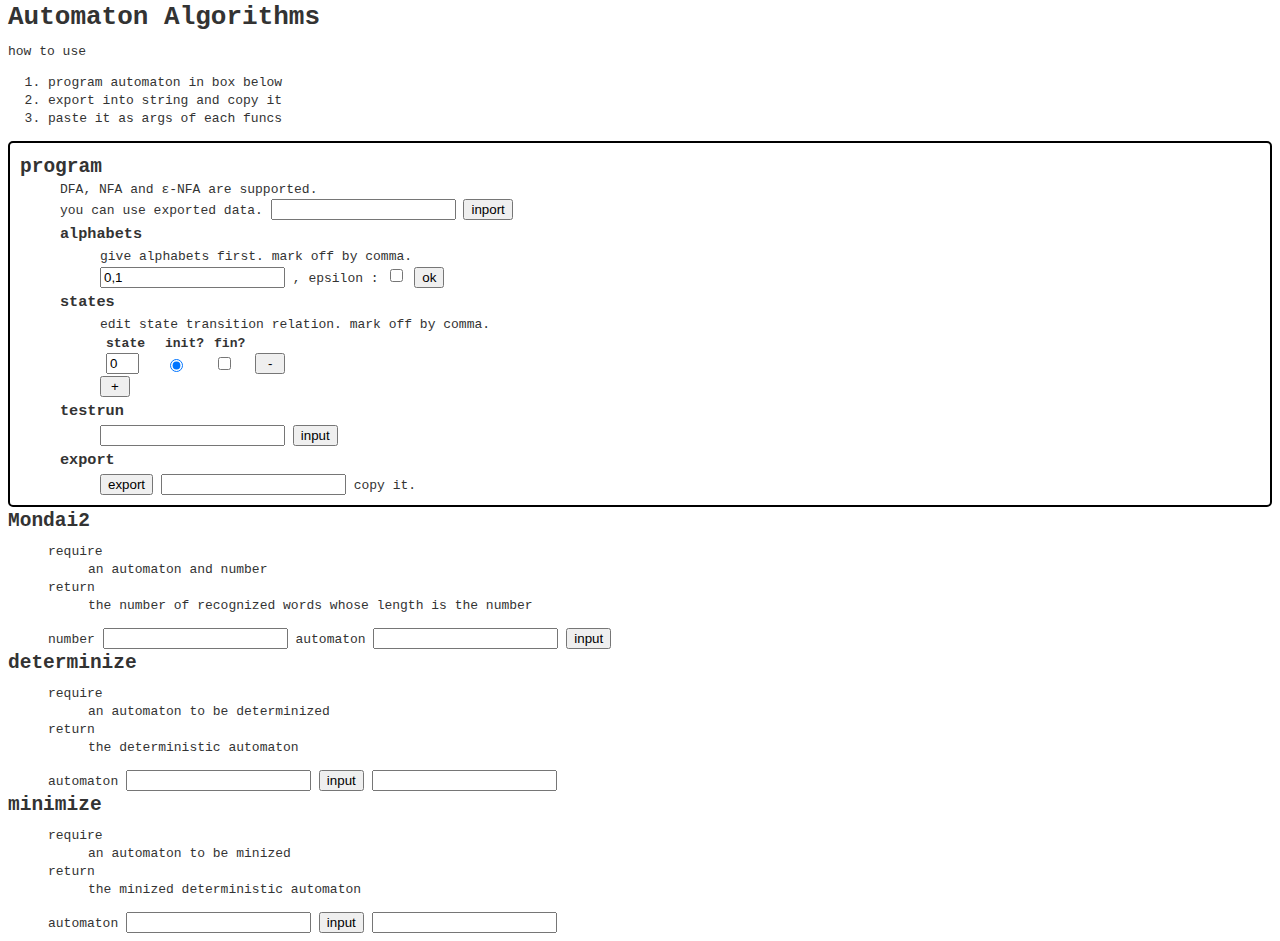
<file: index.html>
<!DOCTYPE html PUBLIC>

<html>

    <head>
        <script type="text/javascript" src="http://code.jquery.com/jquery-1.7.2.min.js"></script>    
        <script type="text/javascript" src="am.js"></script>
        <script type="text/javascript" src="am_mondai1.js"></script>
        <script type="text/javascript" src="am_mondai2.js"></script>
        <script type="text/javascript" src="am_minimize.js"></script>
        <script type="text/javascript" src="am_mondai4.js"></script>
        <script type="text/javascript" src="am_mondai5.js"></script>
        <script type="text/javascript" src="am_mondai6.js"></script>
        <script type="text/javascript" src="re_mondai7.js"></script>
        <script type="text/javascript" src="am_determinize.js"></script>
        <script type="text/javascript" src="utility.js"></script>
        <script type="text/javascript" src="base.js"></script>
        <link rel="stylesheet" href="style.css" type="text/css"></link>
        <meta http-equiv="Content-Type" content="text/html; charset=UTF-8">
    </head>

    <body>
        <h1>Automaton Algorithms</h1>
        <p class="description">
            <label>how to use</label></br>
            <ol>
                <li>program automaton in box below</li>
                <li>export into string and copy it</li>
                <li>paste it as args of each funcs</li>
            </ol>
        </p>
        <div class="program">
            <h2>program</h2>
            <label class="tab">DFA, NFA and ε-NFA are supported.</label><br/>
            <label class="tab">you can use exported data.
                <input type="text" name="inport"/>
                <button type="button" name="inport">inport</button>
            </label>
            <div class="alphabets tab">
                <h3>alphabets</h3>
                <div class="tab">
                    <label>give alphabets first. mark off by comma.</label><br>
                    <input name="alphabets" size=20 value="0,1"></input>
                    <label for"allowEpsilon">, epsilon :</label>
                    <input type="checkbox" name="allowEpsilon"></button>
                    <button type="button" name="okAlphabets">ok</button>
                    <span id="notice"></span>
                </div>
            </div>
            <div class="states tab">
                <h3>states</h3>
                <label class="tab">edit state transition relation. mark off by comma.</label>
                <table class="statesTable tab">
                    <tbody>
                        <tr>
                            <th>state</th>
                            <!-- next states for each alphabet   -->
                            <!-- implementation is by javascript -->
                            <th class="th_beforeHere"><!-- dammy --></th>
                            <th>init?</th>
                            <th>fin?</th>
                            <th><!-- removal control field --></th>
                            <th><!-- notation field --></th>
                        </tr>
                        <tr class="state">
                            <td>
                                <input name="stateId" size=1 value="0"></input>
                            </td>
                            <!-- next states for each alphabet   -->
                            <!-- implementation is by javascript -->
                            <td class="td_beforeHere"><!-- dammy --></td>
                            <td>
                                <input name="isInit" type="radio" checked></input>
                            </td>
                            <td>
                                <input name="isFin" type="checkbox"></input>
                            </td>
                            <td>
                                <button type="button" name="rmvState" style="width:30px">-</button>
                            </td>
                            <td class="stateNote" id="notice"><!-- notation field --></td>
                        </tr>
                    </tbody>
                </table>
                <div class="statesControl tab">
                    <button type="button" name="addState" width="100px" style="width:30px">+</button>
                </div>
            </div>
            <div class="testRunning tab">
                <h3>testrun</h3>
                <div class="tab">
                    <input name="amInput"/>
                    <button type="button" name="amInput">input</button>
                    <span class="amInputResults" id="notice"></span>
                </div>
            </div>
            <div class="export tab">
                <h3>export</h3>
                <div class="tab">
                    <button type="button" name="export">export</button>
                    <input type="text" name="export" readonly>
                    <label for="export">copy it.</label>
                </div>
            </div>
        </div>
        <div class="Mondai2">
            <h2>Mondai2</h2>
            <div class="discription tab">
                <dl>
                    <dt>require</dt>
                    <dd>an automaton and number</dd>
                    <dt>return</dt>
                    <dd>the number of recognized words whose length is the number</dd>
                </dl>
            </div>
            <div class="tab">
                <split>number</split>
                <input name="amInput2-1"/>
                <split>automaton</split>
                <input name="amInput2-2"/>
                <button type="button" name="solve2">input</button>
                <span class="amInputResults2" id="ans_mon2"></span>
            </div>
        </div>
        <div class="determinize">
            <h2>determinize</h2>
            <div class="discription tab">
                <dl>
                    <dt>require</dt>
                    <dd>an automaton to be determinized</dd>
                    <dt>return</dt>
                    <dd>the deterministic automaton</dd>
                </dl>
            </div>
            <div class="tab">
                <split>automaton</split>
                <input name="amInputDeterminize"/>
                <button type="button" name="solveDeterminize">input</button>
                <input type="text" name="ans_determinize" readonly>
            </div>
        </div>
        <div class="minimize">
            <h2>minimize</h2>
            <div class="discription tab">
                <dl>
                    <dt>require</dt>
                    <dd>an automaton to be minized</dd>
                    <dt>return</dt>
                    <dd>the minized deterministic automaton</dd>
                </dl>
            </div>
            <div class="tab">
                <split>automaton</split>
                <input name="amInputMinimize"/>
                <button type="button" name="solveMinimize">input</button>
                <input type="text" name="ans_minimize" readonly>
            </div>
        </div>
    </body>

</html>
</file>
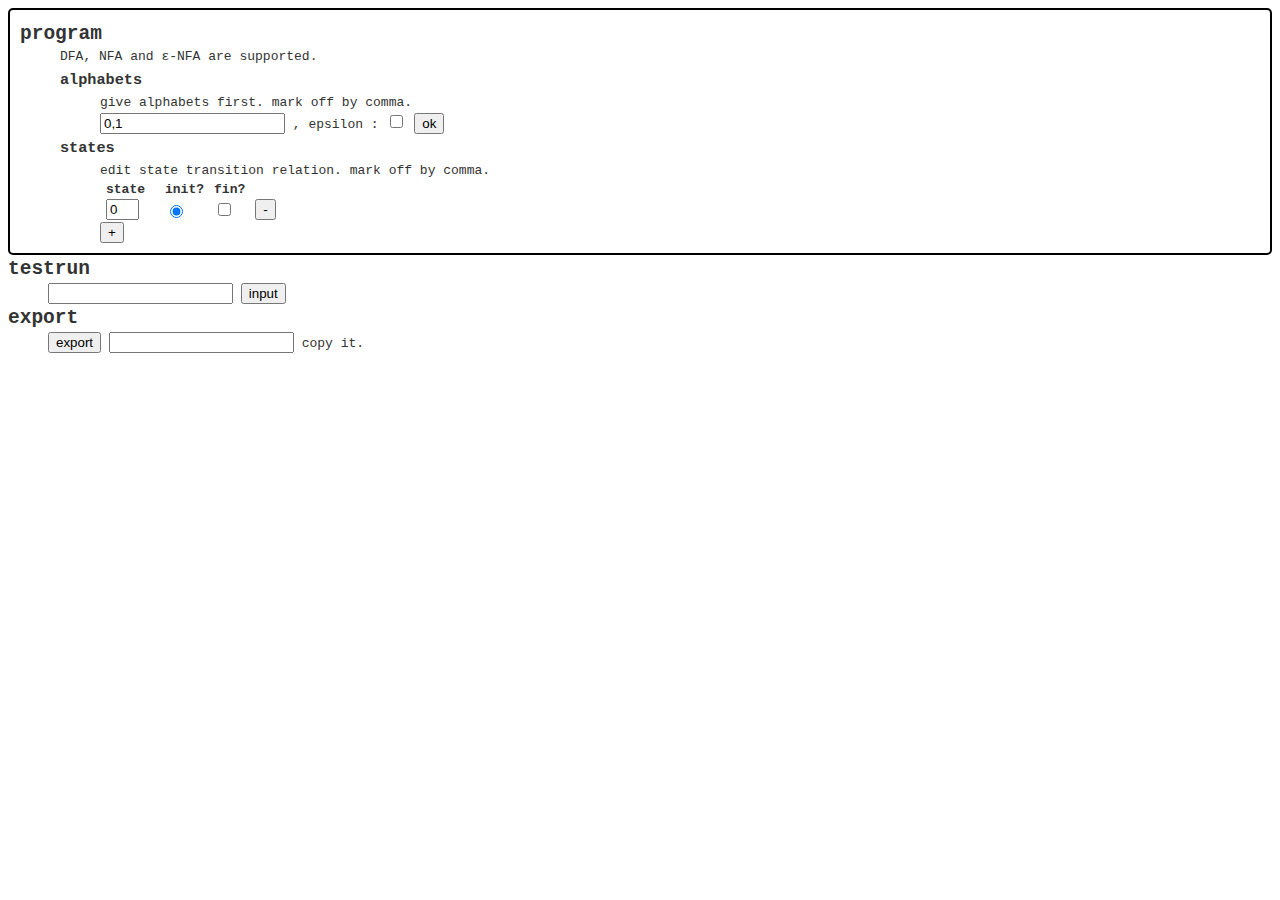
<file: create.html>
<!DOCTYPE html PUBLIC>

<html>

    <head>
        <script type="text/javascript" src="http://code.jquery.com/jquery-1.7.2.min.js"></script>    
        <script type="text/javascript" src="am.js"></script>
        <script type="text/javascript" src="base.js"></script>
        <link rel="stylesheet" href="style.css" type="text/css"></link>
        <meta http-equiv="Content-Type" content="text/html; charset=UTF-8">
    </head>

    <body>
        <div class="program">
            <h2>program</h2>
            <label class="tab">DFA, NFA and ε-NFA are supported.</label><br/>
            <!-- <label class="tab">you can use exported data.
                <input type="text" name="inport"/>
                <button type="button" name="inport">inport</button>
            </label> -->
            <div class="alphabets tab">
                <h3>alphabets</h3>
                <div class="tab">
                    <label>give alphabets first. mark off by comma.</label><br>
                    <input name="alphabets" size=20 value="0,1"></input>
                    <label for"allowEpsilon">, epsilon :</label>
                    <input type="checkbox" name="allowEpsilon"></button>
                    <button type="button" name="okAlphabets">ok</button>
                    <span id="notice"></span>
                </div>
            </div>
            <div class="states tab">
                <h3>states</h3>
                <label class="tab">edit state transition relation. mark off by comma.</label>
                <table class="statesTable tab">
                    <tr>
                        <th>state</th>
                        <!-- next states for each alphabet   -->
                        <!-- implementation is by javascript -->
                        <th class="th_beforeHere"><!-- dammy --></th>
                        <th>init?</th>
                        <th>fin?</th>
                        <th><!-- removal control field --></th>
                        <th><!-- notation field --></th>
                    </tr>
                    <tr class="state">
                        <td>
                            <input name="stateId" size=1 value="0"></input>
                        </td>
                        <!-- next states for each alphabet   -->
                        <!-- implementation is by javascript -->
                        <td class="td_beforeHere"><!-- dammy --></td>
                        <td>
                            <input name="isInit" type="radio" checked></input>
                        </td>
                        <td>
                            <input name="isFin" type="checkbox"></input>
                        </td>
                        <td>
                            <button type="button" name="rmvState">-</button>
                        </td>
                        <td class="stateNote" id="notice"><!-- notation field --></td>
                    </tr>
                </table>
                <div class="statesControl tab">
                    <button type="button" name="addState">+</button>
                </div>
            </div>
        </div>
        <div class="testRunning">
            <h2>testrun</h2>
            <div class="tab">
                <input name="amInput"/>
                <button type="button" name="amInput">input</button>
                <span class="amInputResults" id="notice"></span>
            </div>
        </div>
        <div class="export">
            <h2>export</h2>
            <div class="tab">
                <button type="button" name="export">export</button>
                <input type="text" name="export" readonly>
                <label for="export">copy it.</label>
            </div>
        </div>
        <!-- TODO : IMPLEMENTATION

        <h2>algorithm</h2>
        <h2>visualize</h2>
        
        -->
    </body>

</html>
</file>
<file: style.css>
.tab {margin-left:40px;}
.description ol
{
  list-style-type: decimal;
}
.program
{
  border: solid black 2px;
  border-radius: 5px;
  padding: 10px;
}
th {
  padding:0 4px;
  font-size: 13px}
td {padding:0 4px;}
h2, h3, h4{
  margin: 5px 0;
}
/*
following are default style.
*/

body {
  background-color: #fff;
  color: #333;
  /*font-family: monospace, verdana, arial, helvetica, sans-serif;*/
  font-family: Courier, Lucida, monospace;
  font-size: 13px;
  line-height: 18px; }

p, ol, ul, td {
  /*font-family: monospace, verdana, arial, helvetica, sans-serif;*/
  font-size: 13px;
  line-height: 18px; }

pre {
  background-color: #eee;
  padding: 10px;
  font-size: 11px; }

a {
  color: #000;
  &:visited {
    color: #666; }
  &:hover {
    color: #fff;
    background-color: #000; } }

div {
  &.field, &.actions {
    margin-bottom: 10px; } }

#notice {
  color: green; }
</file>
